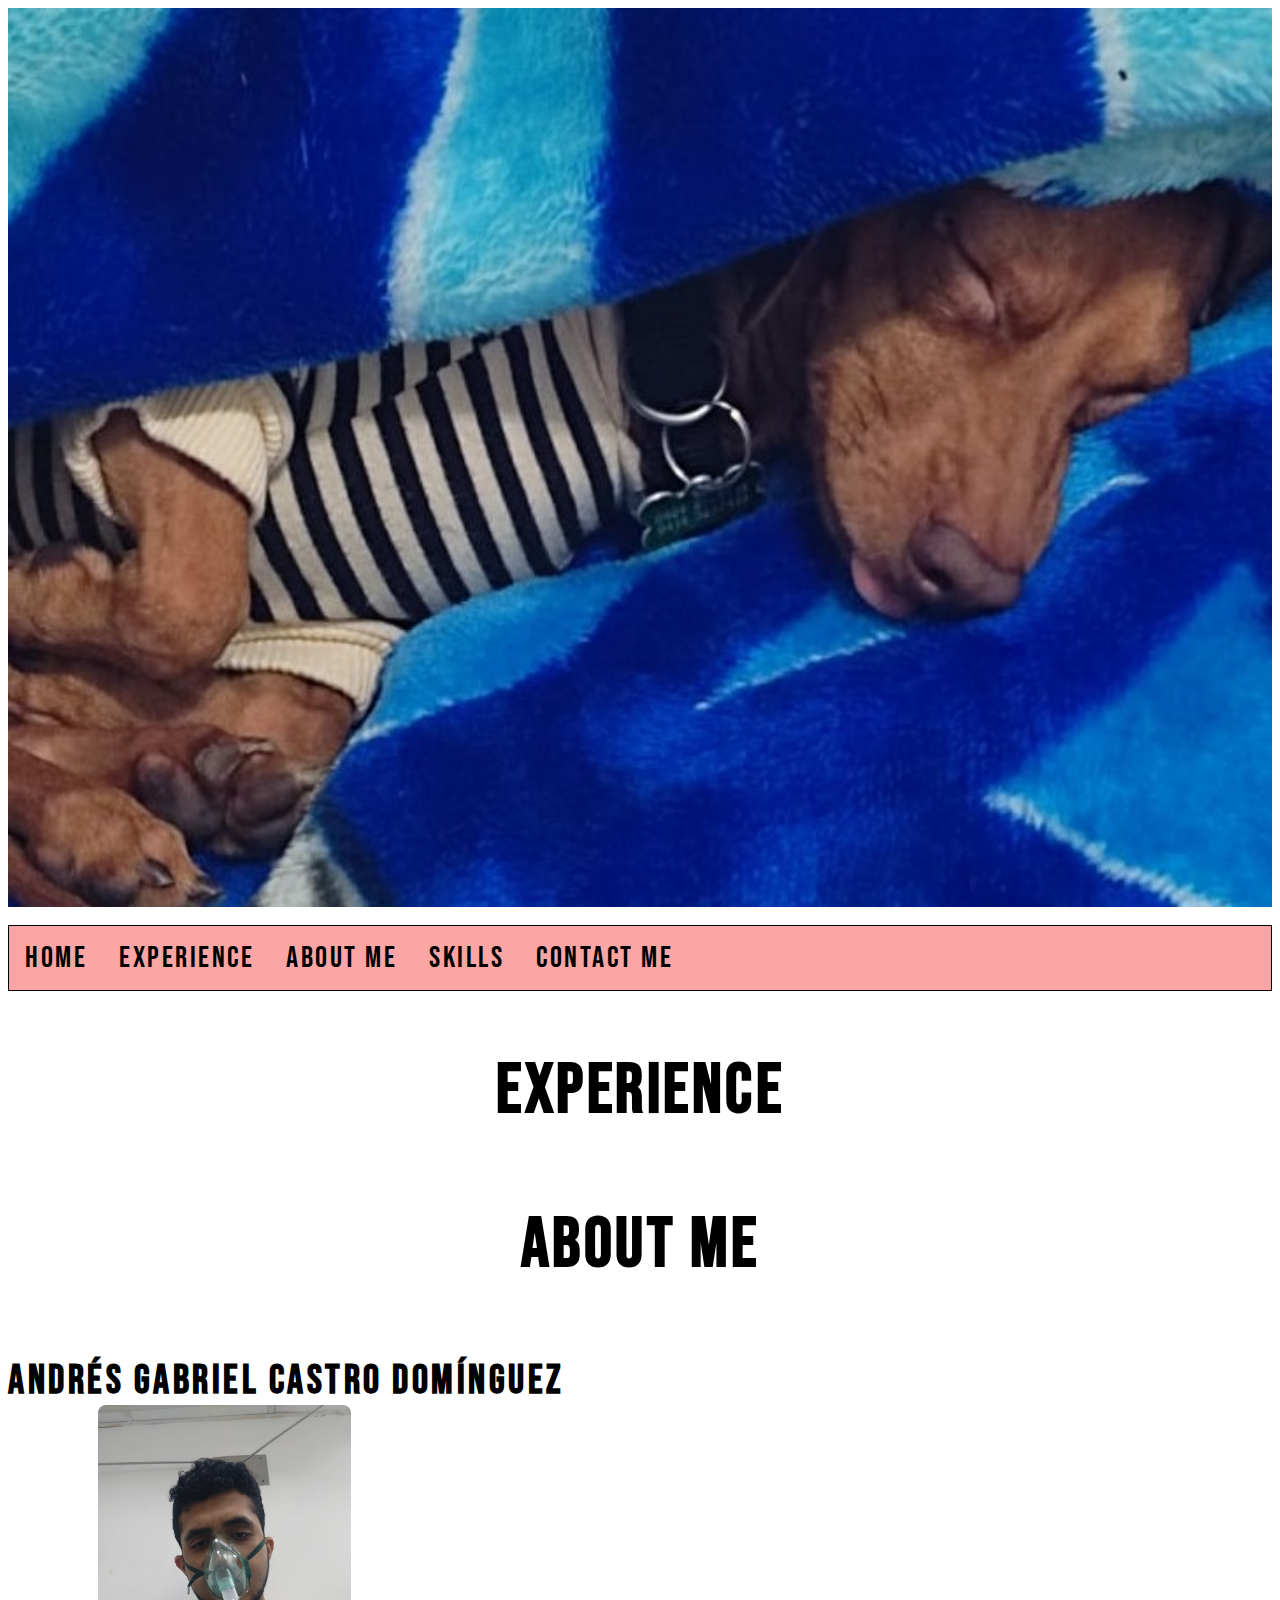
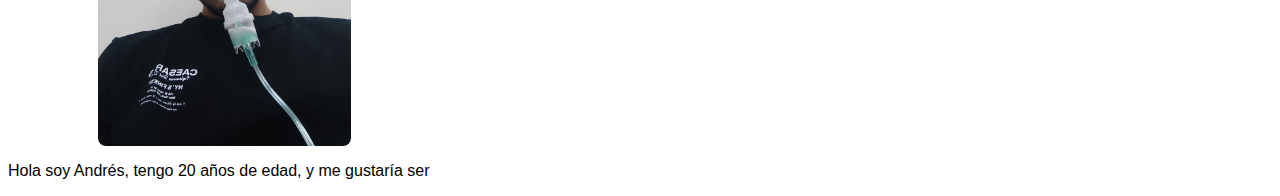
<file: index.html>
<!DOCTYPE html>
<html lang="en">
    <head>
        <meta charset="UTF-8">
        <meta http-equiv="X-UA-Compatible" content="IE=edge">
        <meta name="viewport" content="width=device-width, initial-scale=1.0">
        <title>Document</title>
        <link rel="stylesheet" href="./styles.css">
        <link rel="preconnect" href="https://fonts.googleapis.com">
        <link rel="preconnect" href="https://fonts.gstatic.com" crossorigin>
        <link href="https://fonts.googleapis.com/css2?family=Bebas+Neue&family=Noto+Sans:wght@400;500;600;700;800&display=swap" rel="stylesheet">

    </head>
    <body>
        
        <div class="slideshow-container">

            <!-- Full-width images with number and caption text -->
            <div class="mySlides fade">
              <img src="img1.jpg" style="width:100%; height: 100%;">              
            </div>
            
            <div class="mySlides fade">
              <img src="img2.jpg" style="width:100%; height: 100%;">          
            </div>
            
            <div class="mySlides fade">
              <img src="img3.jpg" style="width:100%; height: 100%;">              
            </div>

            <div class="mySlides fade">
                <img src="img4.jpg" style="width:100%; height: 100%;">              
              </div>
              
          </div>
        <br>

        <ul class="menu">
            <li><a href="#home">Home</a></li>
            <li><a href="#experience">Experience</a></li>
            <li><a href="#about Me">About Me</a></li>
            <li><a href="#skills">Skills</a></li>
            <li><a href="#contact me">Contact Me</a></li>
        </ul>

       <main>
            <section class="experience">
            <h2 class="subtitle">Experience</h2>
            </section>
            <section class="about-me">
            <h3 class="subtitle">About Me</h3>
              <h4>Andrés Gabriel Castro Domínguez</h4>
              <img src="img5.jpg" class="retrato">
              <p class="parrafo">
                Hola soy Andrés, tengo 20 años de edad, y me gustaría ser 
              </p>
            </section>
        </main>
        
        <script src="main.js"></script>
    </body>
</html>
</file>
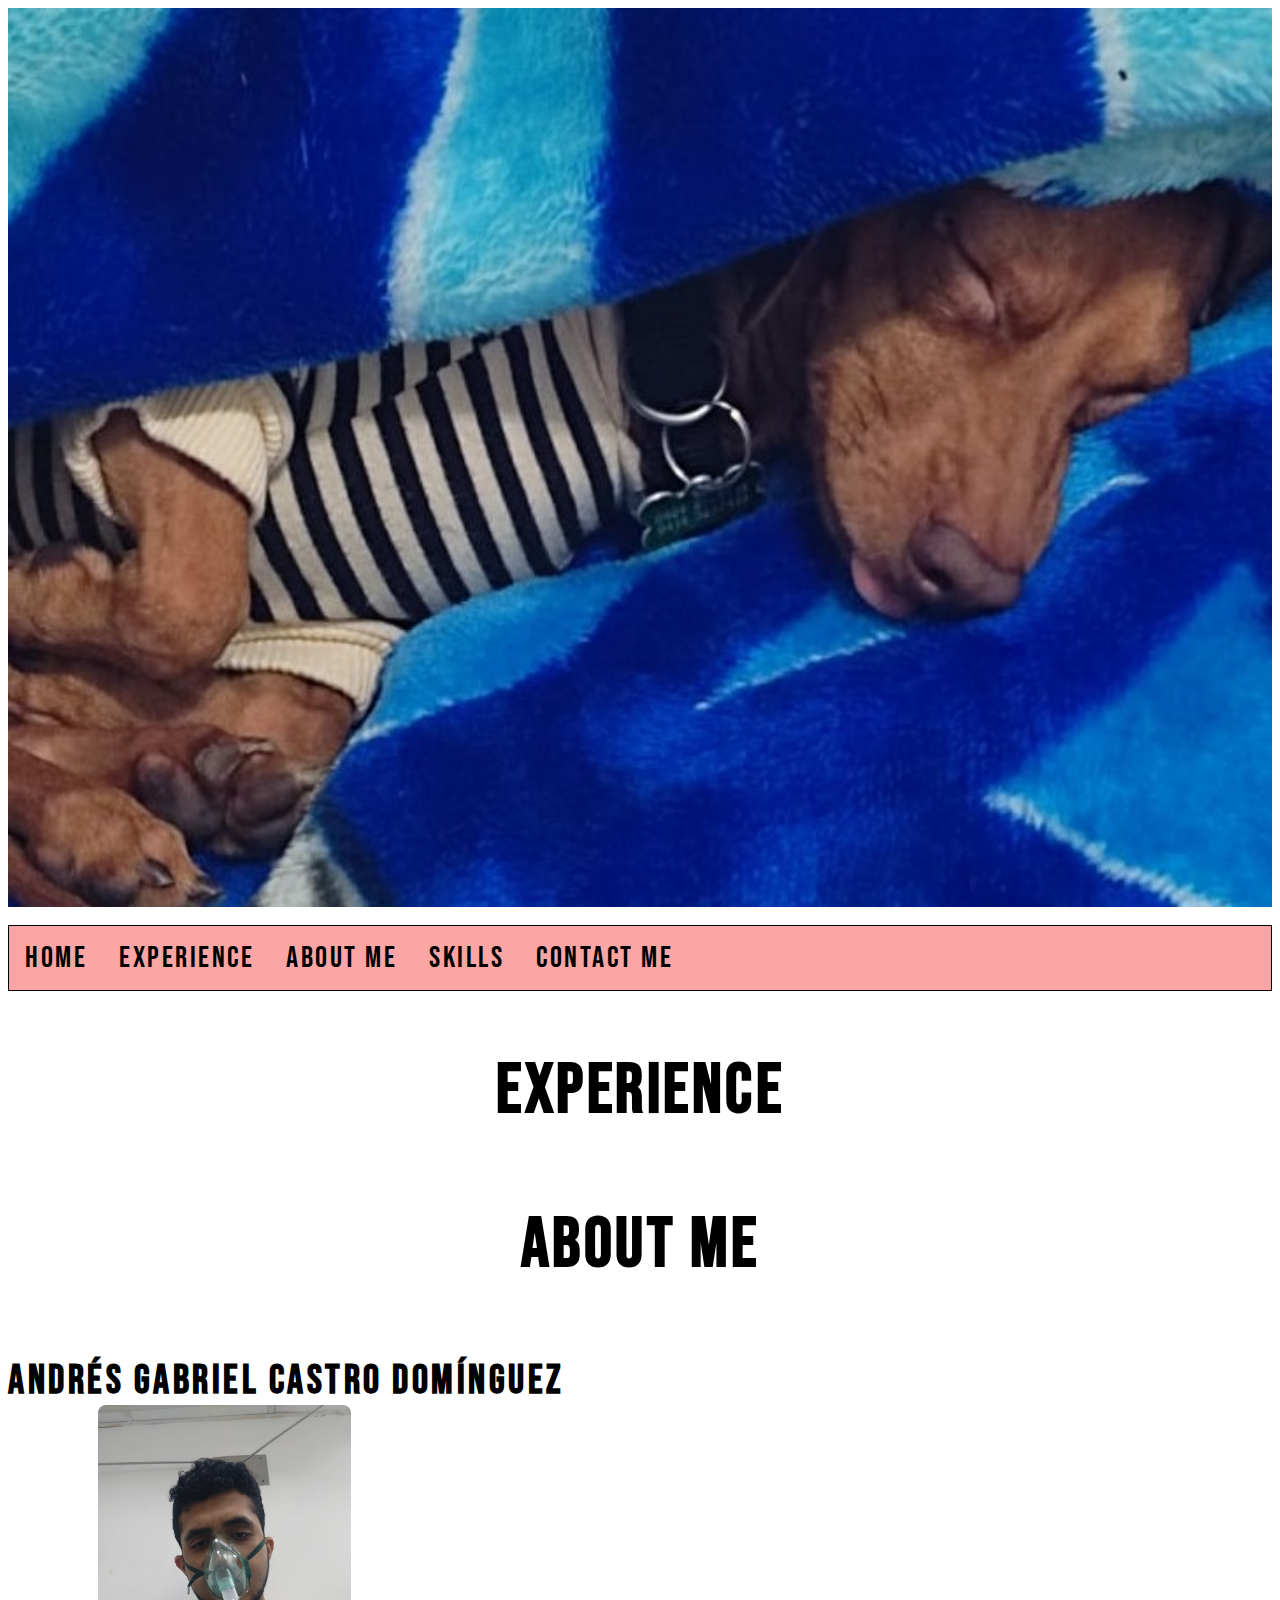
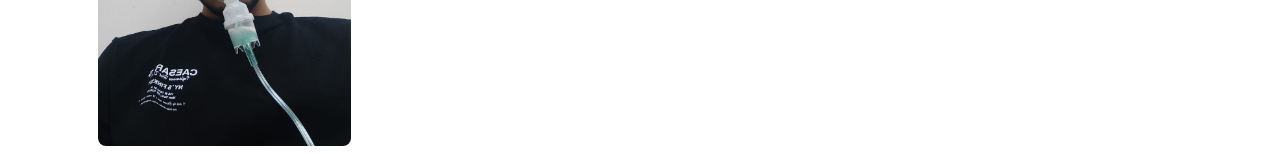
<file: test/index.html>
<!DOCTYPE html>
<html lang="en">
    <head>
        <meta charset="UTF-8">
        <meta http-equiv="X-UA-Compatible" content="IE=edge">
        <meta name="viewport" content="width=device-width, initial-scale=1.0">
        <title>Document</title>
        <link rel="stylesheet" href="./styles.css">
        <link rel="preconnect" href="https://fonts.googleapis.com">
        <link rel="preconnect" href="https://fonts.gstatic.com" crossorigin>
        <link href="https://fonts.googleapis.com/css2?family=Bebas+Neue&family=Noto+Sans:wght@400;500;600;700;800&display=swap" rel="stylesheet">

    </head>
    <body>
        
        <div class="slideshow-container">

            <!-- Full-width images with number and caption text -->
            <div class="mySlides fade">
              <img src="img1.jpg" style="width:100%; height: 100%;">              
            </div>
            
            <div class="mySlides fade">
              <img src="img2.jpg" style="width:100%; height: 100%;">          
            </div>
            
            <div class="mySlides fade">
              <img src="img3.jpg" style="width:100%; height: 100%;">              
            </div>

            <div class="mySlides fade">
                <img src="img4.jpg" style="width:100%; height: 100%;">              
              </div>
              
          </div>
        <br>

        <ul class="menu">
            <li><a href="#home">Home</a></li>
            <li><a href="#experience">Experience</a></li>
            <li><a href="#about Me">About Me</a></li>
            <li><a href="#skills">Skills</a></li>
            <li><a href="#contact me">Contact Me</a></li>
        </ul>

       <main>
            <section class="experience">
            <h2 class="subtitle">Experience</h2>
            </section>
            <section class="about-me">
            <h3 class="subtitle">About Me</h3>
              <h4>Andrés Gabriel Castro Domínguez</h4>
              <img src="img5.jpg" class="retrato">
            </section>
        </main>
        
        <script src="main.js"></script>
    </body>
</html>
</file>
<file: styles.css>
body{
    background-color: #FFFFFF;
}

h1 {
    font-family: 'Bebas Neue', cursive;
    letter-spacing: 3.5px;
    font-size: 70px;
    
}

h4{
  font-family: 'Bebas Neue', cursive;
    letter-spacing: 3.5px;
    font-size: 40px;
    margin-bottom: 0;
}

.subtitle{
  font-family: 'Bebas Neue', cursive;
  letter-spacing: 3.5px;
  font-size: 70px;
  text-align: center;
}

ul {
    list-style-type: none;
    margin: 0;
    padding: 0;
    overflow: hidden;
    border: 1px solid #000000;
    background-color: #fba5a5;
    position: -webkit-sticky; 
    position: sticky;
    top: 0;
  }

.retrato{
  border-radius: 8px;
  width: 20%;
  height: 20%;
  margin-left: 90px;
  margin-top: 0;
}

.active {
  background-color: #04AA6D;
}

li {
float: left;
}

li a {
  display: block;
  color: rgb(0, 0, 0);
  text-align: center;
  padding: 14px 16px;
  text-decoration: none;
  font-family: 'Bebas Neue', cursive;
  letter-spacing: 2.5px;
  font-size: 30px;
}

* {box-sizing: border-box;}
body {font-family: Verdana, sans-serif;}
.mySlides {display: none;}
img {vertical-align: middle;}

.mySlides .fade{
    margin :0;
    display:block;
    width:100%; 
    height:100%;
    object-fit: cover;
}

/* Slideshow container */
.slideshow-container {
  height: 100%;
  margin: 0;
  background-position: center;
  background-repeat: no-repeat;
  background-size: cover;

}

/* Caption text */
.text {
  color: #f2f2f2;
  font-size: 15px;
  padding: 8px 12px;
  position: absolute;
  bottom: 8px;
  width: 100%;
  text-align: center;
}

/* Number text (1/3 etc) */
.numbertext {
  color: #f2f2f2;
  font-size: 12px;
  padding: 8px 12px;
  position: absolute;
  top: 0;
}



/* Fading animation */
.fade {
  animation-name: fade;
  animation-duration: 1.5s;
}

@keyframes fade {
  from {opacity: .4} 
  to {opacity: 1}
}

@media screen and (max-width: 600px) {
ul.topnav li.right, 
ul.topnav li {float: none;}
}
</file>
<file: test/styles.css>
body{
    background-color: #FFFFFF;
}

h1 {
    font-family: 'Bebas Neue', cursive;
    letter-spacing: 3.5px;
    font-size: 70px;
    
}

h4{
  font-family: 'Bebas Neue', cursive;
    letter-spacing: 3.5px;
    font-size: 40px;
    margin-bottom: 0;
}

.subtitle{
  font-family: 'Bebas Neue', cursive;
  letter-spacing: 3.5px;
  font-size: 70px;
  text-align: center;
}

ul {
    list-style-type: none;
    margin: 0;
    padding: 0;
    overflow: hidden;
    border: 1px solid #000000;
    background-color: #fba5a5;
    position: -webkit-sticky; 
    position: sticky;
    top: 0;
  }

.retrato{
  border-radius: 8px;
  width: 20%;
  height: 20%;
  margin-left: 90px;
  margin-top: 0;
}

.active {
  background-color: #04AA6D;
}

li {
float: left;
}

li a {
  display: block;
  color: rgb(0, 0, 0);
  text-align: center;
  padding: 14px 16px;
  text-decoration: none;
  font-family: 'Bebas Neue', cursive;
  letter-spacing: 2.5px;
  font-size: 30px;
}

* {box-sizing: border-box;}
body {font-family: Verdana, sans-serif;}
.mySlides {display: none;}
img {vertical-align: middle;}

.mySlides .fade{
    margin :0;
    display:block;
    width:100%; 
    height:100%;
    object-fit: cover;
}

/* Slideshow container */
.slideshow-container {
  height: 100%;
  margin: 0;
  background-position: center;
  background-repeat: no-repeat;
  background-size: cover;

}

/* Caption text */
.text {
  color: #f2f2f2;
  font-size: 15px;
  padding: 8px 12px;
  position: absolute;
  bottom: 8px;
  width: 100%;
  text-align: center;
}

/* Number text (1/3 etc) */
.numbertext {
  color: #f2f2f2;
  font-size: 12px;
  padding: 8px 12px;
  position: absolute;
  top: 0;
}



/* Fading animation */
.fade {
  animation-name: fade;
  animation-duration: 1.5s;
}

@keyframes fade {
  from {opacity: .4} 
  to {opacity: 1}
}

@media screen and (max-width: 600px) {
ul.topnav li.right, 
ul.topnav li {float: none;}
}
</file>
